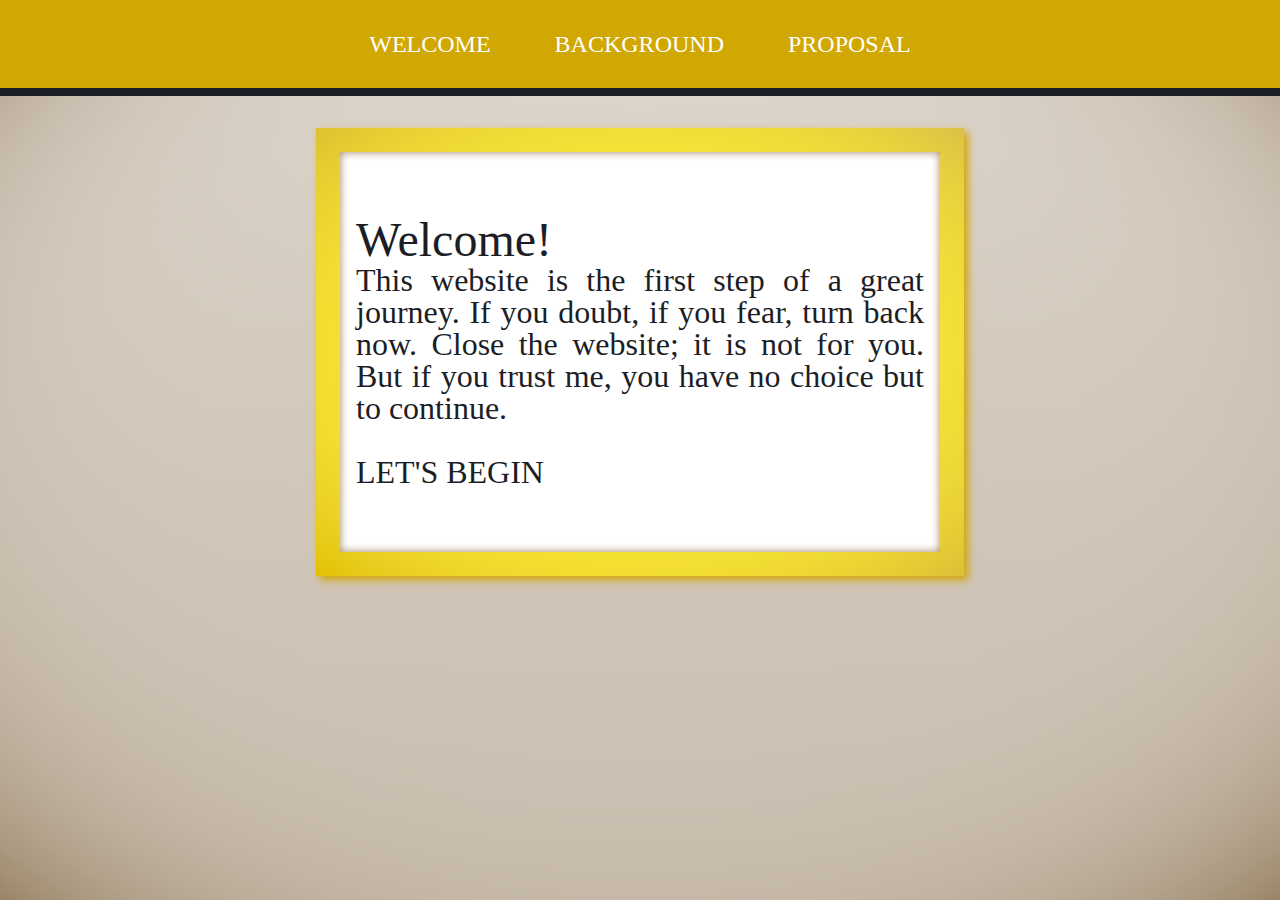
<file: index.html>
<!DOCTYPE html>
<html lang="en">
<head>
    <meta charset="UTF-8">
    <meta name="viewport" content="width=device-width, initial-scale=1.0">
    <title>Document</title>
    <link rel="stylesheet" href="style.css">
</head>
<body>
    <head class="container">
        <nav>
            <ul id="nav-links">
                <li><a href="index.html">Welcome</a></li>
                <li><a href="background.html">Background</a></li>
                <li><a href="proposal.html">Proposal</a></li>
            </ul>
        </nav>
    </head>
    <main class="container">
        <div class="content-box" id="welcome-content">
            <div class="text-box" id="welcome-text">
                <h1>Welcome!</h1>
                <h2>This website is the first step of a great journey. If you doubt, if you fear, turn back now. Close the website; it is not for you. But if you trust me, you have no choice but to continue.</h2>
                <a href="background.html" class="start">
                    <h2>Let's begin</h2>
                    <div class="arrow">&#8611;</div>
                </a>
            </div>
        </div>
    </main>
</body>
</html>
</file>
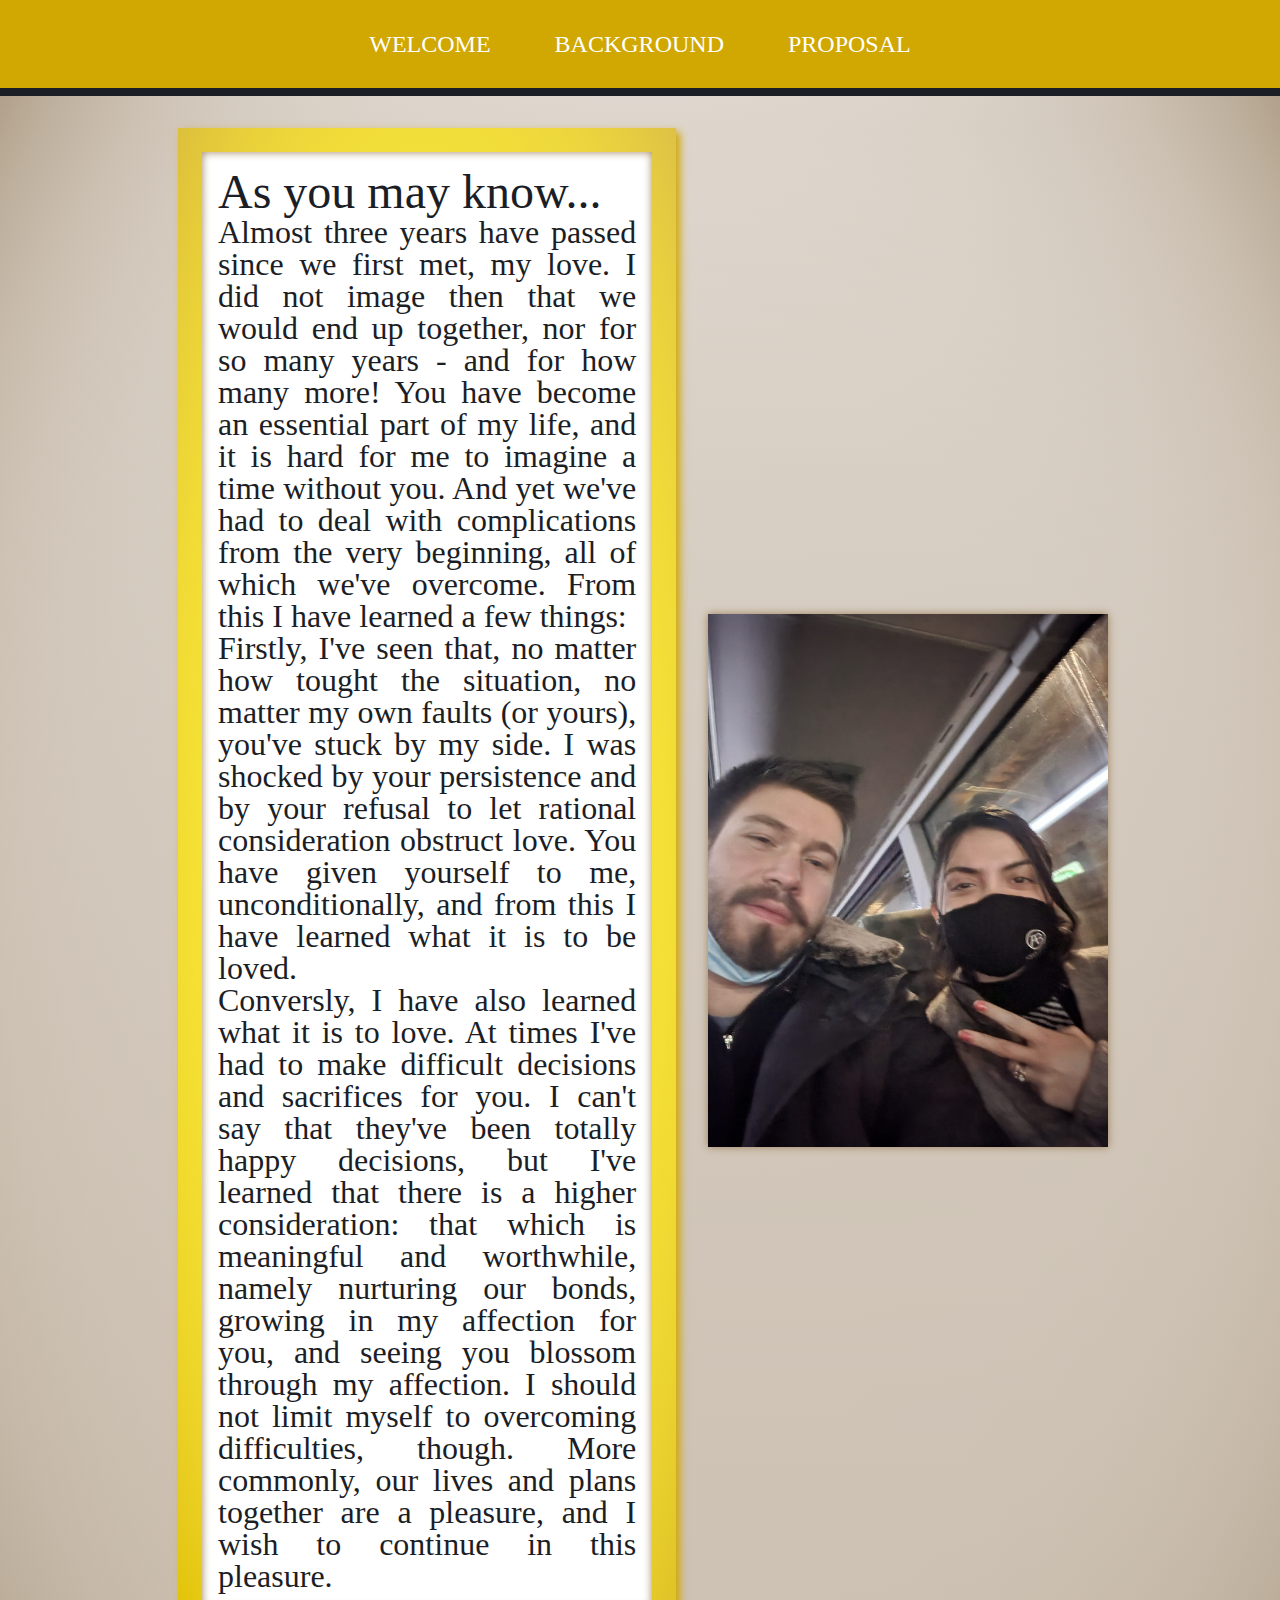
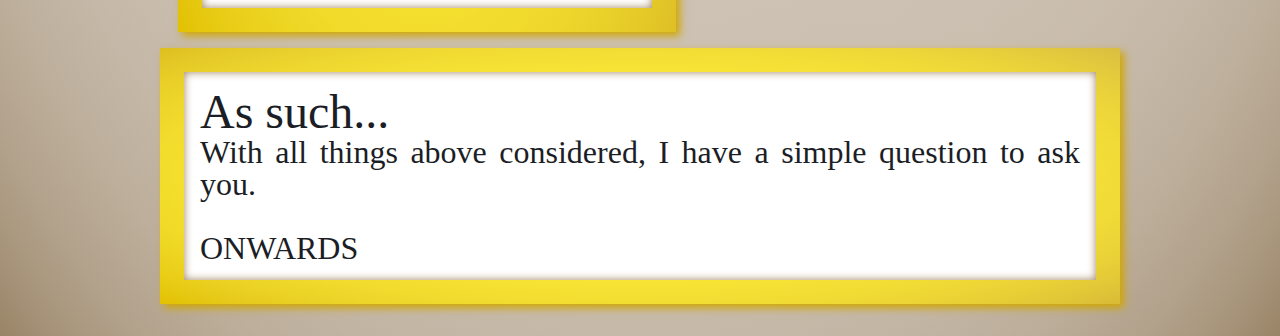
<file: background.html>
<!DOCTYPE html>
<html lang="en">
<head>
    <meta charset="UTF-8">
    <meta name="viewport" content="width=device-width, initial-scale=1.0">
    <title>Document</title>
    <link rel="stylesheet" href="style.css">
</head>
<body>
    <head class="container">
        <nav>
            <div id="logo-div"></div>
            <ul id="nav-links">
                <li><a href="index.html">Welcome</a></li>
                <li><a href="background.html">Background</a></li>
                <li><a href="proposal.html">Proposal</a></li>
            </ul>
        </nav>
    </head>
    <main class="container">
        <div id="background-row">
            <div class="content-box" id="back-content-1">
                <div class="text-box">
                    <h1>As you may know...</h1>
                    <h2>Almost three years have passed since we first met, my love. I did not image then that we would end up together, nor for so many years - and for how many more! You have become an essential part of my life, and it is hard for me to imagine a time without you. And yet we've had to deal with complications from the very beginning, all of which we've overcome. From this I have learned a few things:</h2>
                    <h2>Firstly, I've seen that, no matter how tought the situation, no matter my own faults (or yours), you've stuck by my side. I was shocked by your persistence and by your refusal to let rational consideration obstruct love. You have given yourself to me, unconditionally, and from this I have learned what it is to be loved.</h2>
                    <h2>Conversly, I have also learned what it is to love. At times I've had to make difficult decisions and sacrifices for you. I can't say that they've been totally happy decisions, but I've learned that there is a higher consideration: that which is meaningful and worthwhile, namely nurturing our bonds, growing in my affection for you, and seeing you blossom through my affection. I should not limit myself to overcoming difficulties, though. More commonly, our lives and plans together are a pleasure, and I wish to continue in this pleasure.</h2>
                </div>
            </div>
            <div id="img-box"></div>
        </div>
        <div class="content-box" id="back-content-2">
            <div class="text-box">
                <h1>As such...</h1>
                <h2>With all things above considered, I have a simple question to ask you.</h2>
                <a href="proposal.html" class="start">
                    <h2>Onwards</h2>
                    <div class="arrow">&#8611;</div>
                </a>
            </div>
        </div>
    </main>
    <footer>

    </footer>
</body>
<script src="script.js"></script>
</html>
</file>
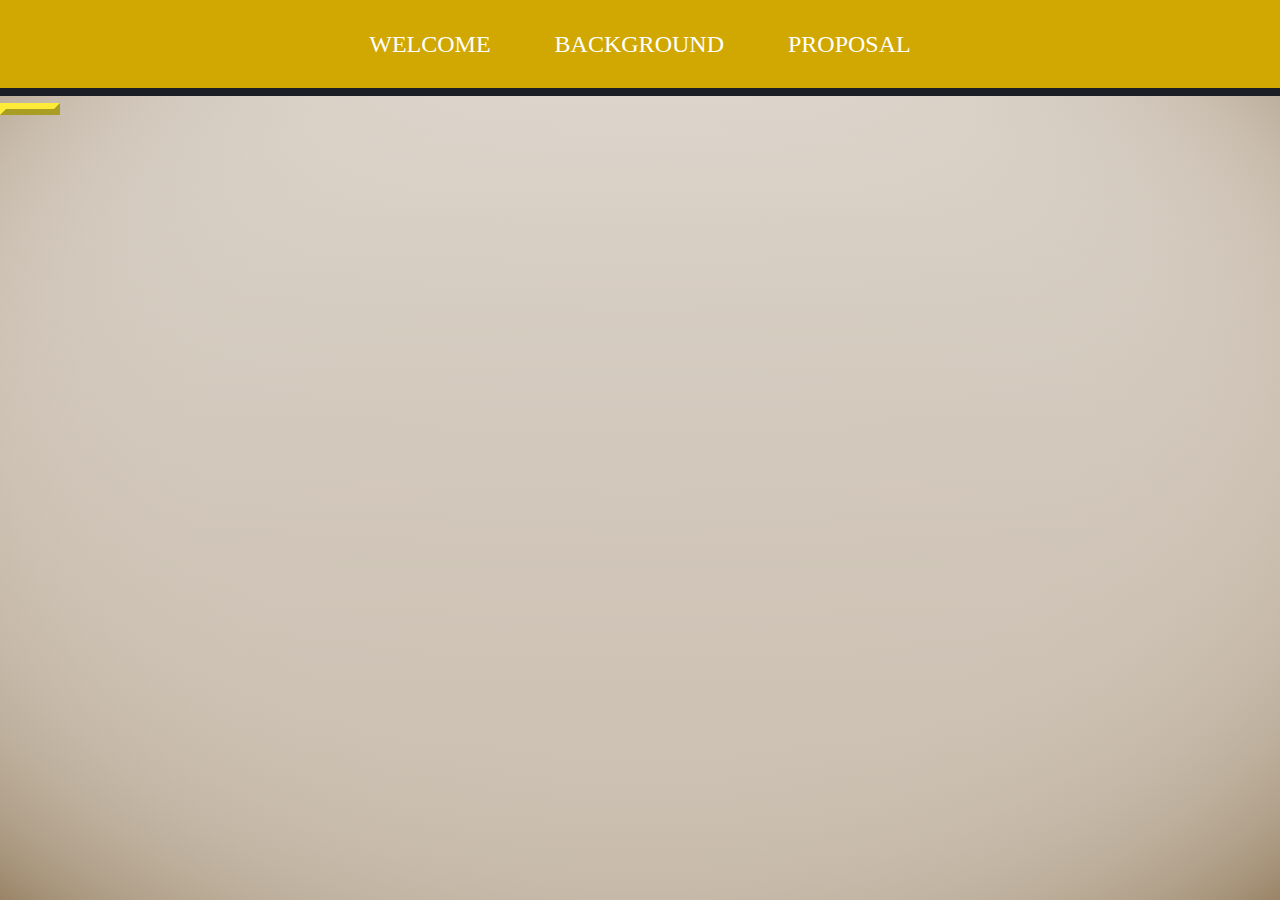
<file: no.html>
<!DOCTYPE html>
<html lang="en">
<head>
    <meta charset="UTF-8">
    <meta name="viewport" content="width=device-width, initial-scale=1.0">
    <title>Document</title>
    <link rel="stylesheet" href="style.css">
</head>
<body>
    <head>
        <nav>
            <div id="logo-div"></div>
            <ul id="nav-links">
                <li><a href="index.html">Welcome</a></li>
                <li><a href="background.html">Background</a></li>
                <li><a href="proposal.html">Proposal</a></li>
            </ul>
        </nav>
        <div class="banner" id="index-banner">
            <h1></h1>
            <h2></h2>
            <button></button>
        </div>
    </head>
    <main>
        <div></div>
        <div></div>
        <div></div>
    </main>
    <footer>

    </footer>
</body>
</html>
</file>
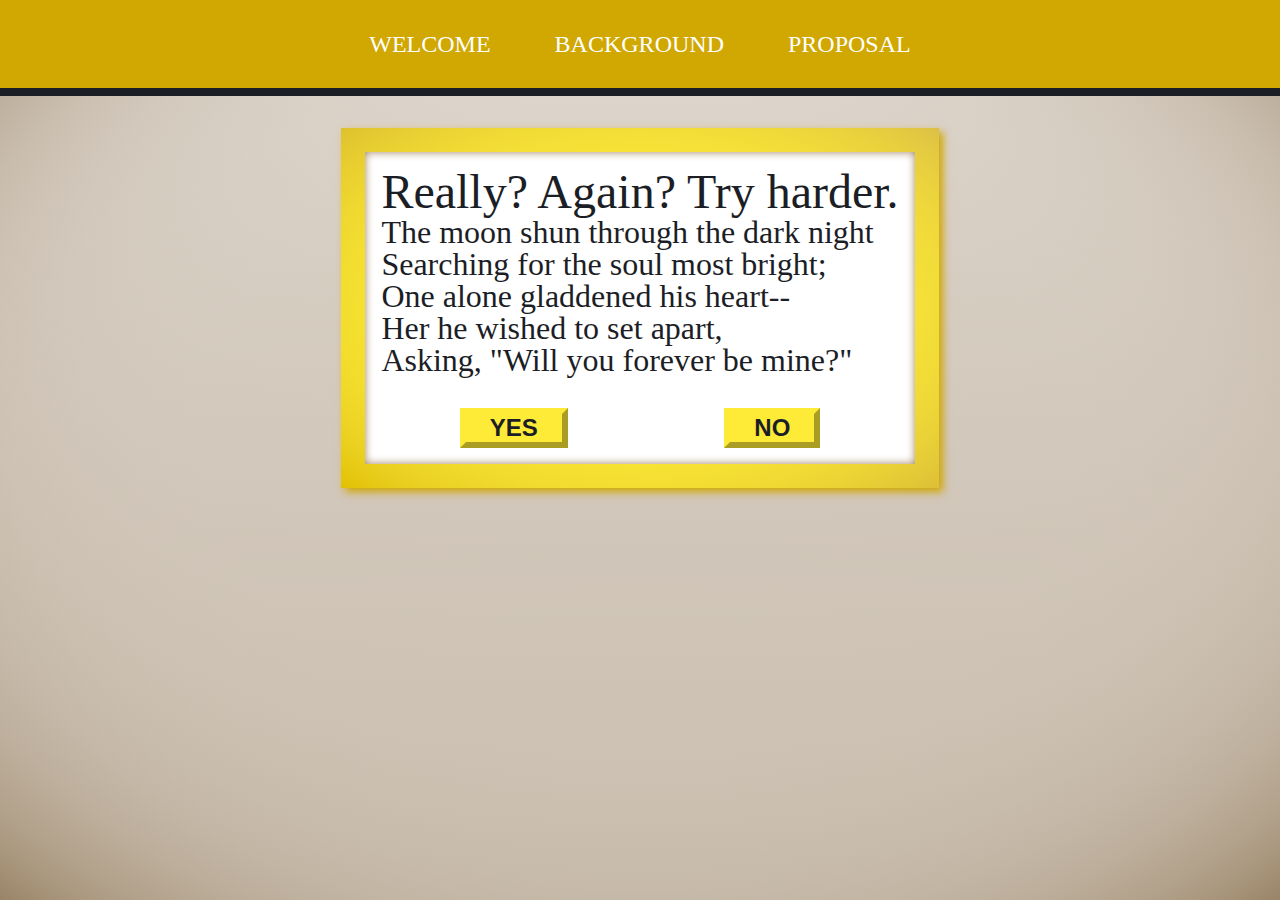
<file: no2.html>
<!DOCTYPE html>
<html lang="en">
<head>
    <meta charset="UTF-8">
    <meta name="viewport" content="width=device-width, initial-scale=1.0">
    <title>Document</title>
    <link rel="stylesheet" href="style.css">
</head>
<body>
    <head class="container">
        <nav>
            <div id="logo-div"></div>
            <ul id="nav-links">
                <li><a href="index.html">Welcome</a></li>
                <li><a href="background.html">Background</a></li>
                <li><a href="proposal.html">Proposal</a></li>
            </ul>
        </nav>
    </head>
    <main class="container">
        <div class="content-box">
            <div class="text-box">
                <h1>Really? Again? Try harder.</h1>
                <h2>The moon shun through the dark night</h2>
                <h2>Searching for the soul most bright;</h2>
                <h2>One alone gladdened his heart--</h2>
                <h2>Her he wished to set apart,</h2>
                <h2>Asking, <em>"Will you forever be mine?"</em></h2>
                <div id="button-box">
                    <a href="yes.html"><button id="yes">YES</button></a>
                    <a href="no3.html"><button id="no">NO</button></a>
                </div>
            </div>
        </div>
    </main>
    <footer>

    </footer>
</body>
</html>
</file>
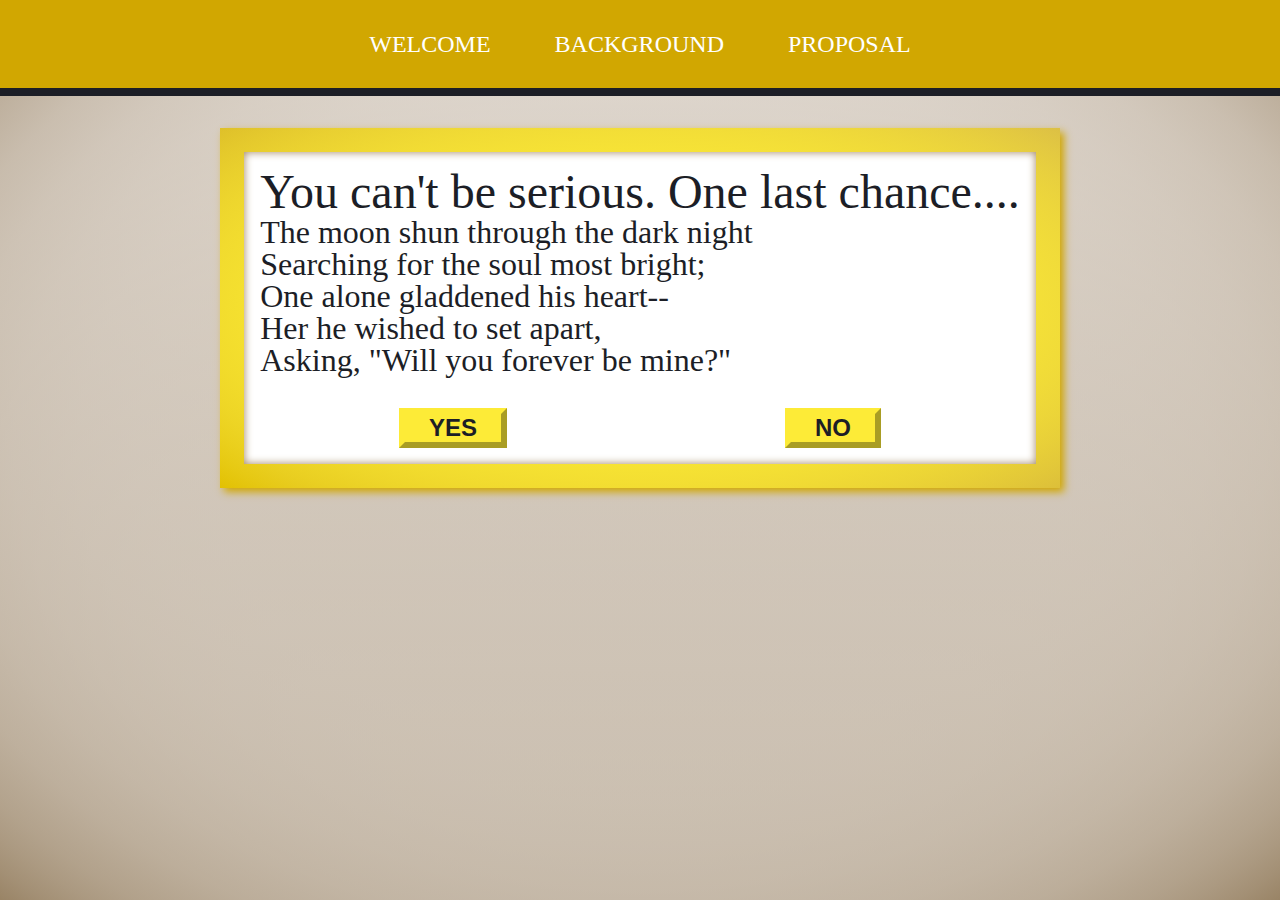
<file: no3.html>
<!DOCTYPE html>
<html lang="en">
<head>
    <meta charset="UTF-8">
    <meta name="viewport" content="width=device-width, initial-scale=1.0">
    <title>Document</title>
    <link rel="stylesheet" href="style.css">
</head>
<body>
    <head class="container">
        <nav>
            <div id="logo-div"></div>
            <ul id="nav-links">
                <li><a href="index.html">Welcome</a></li>
                <li><a href="background.html">Background</a></li>
                <li><a href="proposal.html">Proposal</a></li>
            </ul>
        </nav>
    </head>
    <main class="container">
        <div class="content-box">
            <div class="text-box">
                <h1>You can't be serious. One last chance....</h1>
                <h2>The moon shun through the dark night</h2>
                <h2>Searching for the soul most bright;</h2>
                <h2>One alone gladdened his heart--</h2>
                <h2>Her he wished to set apart,</h2>
                <h2>Asking, <em>"Will you forever be mine?"</em></h2>
                <div id="button-box">
                    <a href="yes.html"><button id="yes">YES</button></a>
                    <a href="no4.html"><button id="no">NO</button></a>
                </div>
            </div>
        </div>
    </main>
    <footer>

    </footer>
</body>
</html>
</file>
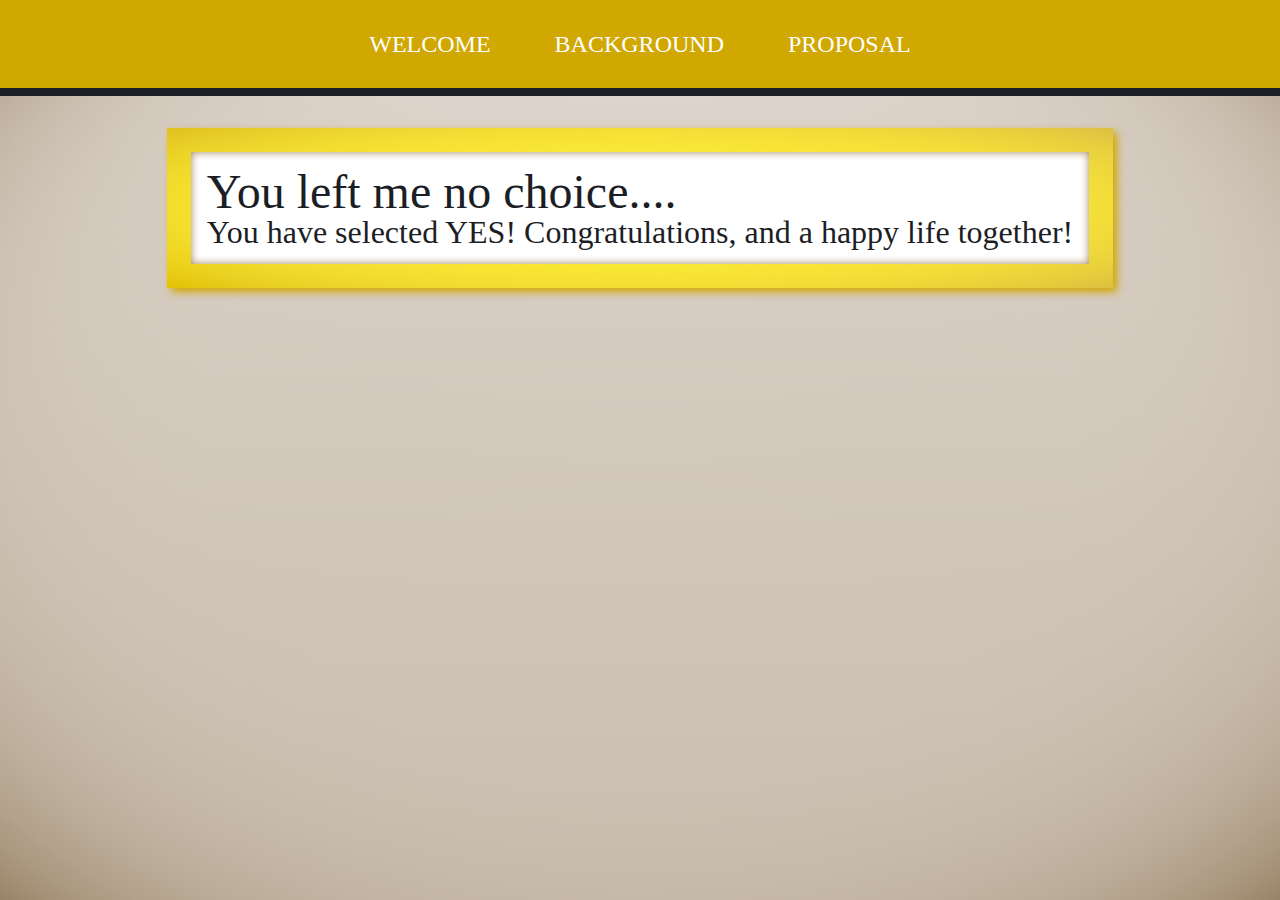
<file: no4.html>
<!DOCTYPE html>
<html lang="en">
<head>
    <meta charset="UTF-8">
    <meta name="viewport" content="width=device-width, initial-scale=1.0">
    <title>Document</title>
    <link rel="stylesheet" href="style.css">
</head>
<body>
    <head class="container">
        <nav>
            <div id="logo-div"></div>
            <ul id="nav-links">
                <li><a href="index.html">Welcome</a></li>
                <li><a href="background.html">Background</a></li>
                <li><a href="proposal.html">Proposal</a></li>
            </ul>
        </nav>
    </head>
    <main class="container">
        <div class="content-box">
            <div class="text-box">
                <h1>You left me no choice....</h1>
                <h2>You have selected YES! Congratulations, and a happy life together!</h2>
            </div>
        </div>
    </main>
    <footer>

    </footer>
</body>
</html>
</file>
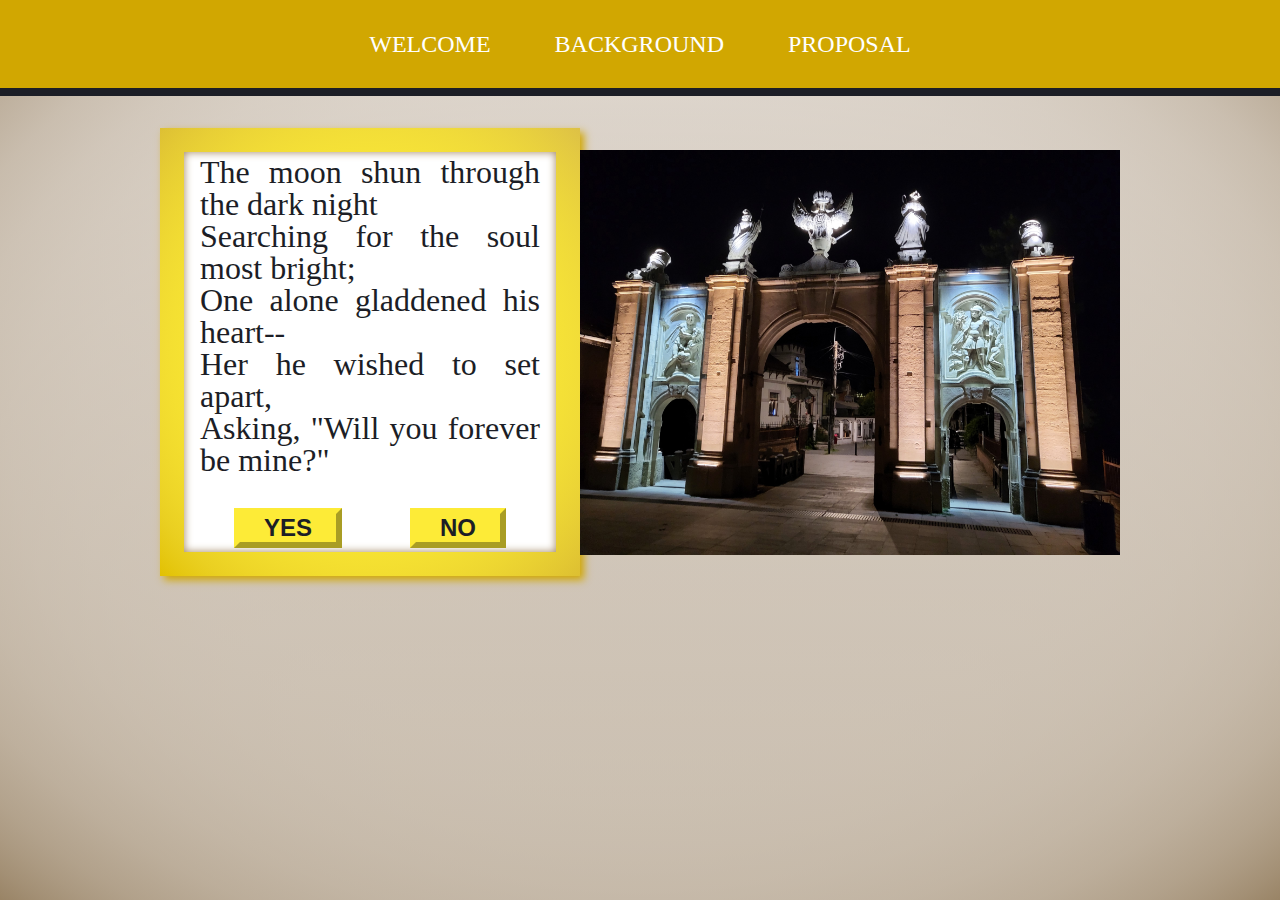
<file: proposal.html>
<!DOCTYPE html>
<html lang="en">
<head>
    <meta charset="UTF-8">
    <meta name="viewport" content="width=device-width, initial-scale=1.0">
    <title>Document</title>
    <link rel="stylesheet" href="style.css">
</head>
<body>
    <head class="container">
        <nav>
            <div id="logo-div"></div>
            <ul id="nav-links">
                <li><a href="index.html">Welcome</a></li>
                <li><a href="background.html">Background</a></li>
                <li><a href="proposal.html">Proposal</a></li>
            </ul>
        </nav>
    </head>
    <main class="container" id="main-proposal">
        <div class="content-box" id="proposal-content">
            <div class="text-box" id="proposal-text">
                <h2>The moon shun through the dark night</h2>
                <h2>Searching for the soul most bright;</h2>
                <h2>One alone gladdened his heart--</h2>
                <h2>Her he wished to set apart,</h2>
                <h2>Asking, <em>"Will you forever be mine?"</em></h2>
                <div id="button-box">
                    <a href="yes.html"><button id="yes">YES</button></a>
                    <a href="no.html"><button id="no">NO</button></a>
                </div>
            </div>
        </div>
        <img src="./20220731_225852.jpg" alt="" id="proposal-img">
    </main>
    <footer>

    </footer>
</body>
</html>
</file>
<file: style.css>
/*https://colorpalettes.net/color-palette-1978/*/

/* http://meyerweb.com/eric/tools/css/reset/ 
   v2.0 | 20110126
   License: none (public domain)
*/

html, body, div, span, applet, object, iframe,
h1, h2, h3, h4, h5, h6, p, blockquote, pre,
a, abbr, acronym, address, big, cite, code,
del, dfn, em, img, ins, kbd, q, s, samp,
small, strike, strong, sub, sup, tt, var,
b, u, i, center,
dl, dt, dd, ol, ul, li,
fieldset, form, label, legend,
table, caption, tbody, tfoot, thead, tr, th, td,
article, aside, canvas, details, embed, 
figure, figcaption, footer, header, hgroup, 
menu, nav, output, ruby, section, summary,
time, mark, audio, video {
	margin: 0;
	padding: 0;
	border: 0;
	font-size: 100%;
	font: inherit;
	vertical-align: baseline;
}
/* HTML5 display-role reset for older browsers */
article, aside, details, figcaption, figure, 
footer, header, hgroup, menu, nav, section {
	display: block;
}
body {
	line-height: 1;
}
ol, ul {
	list-style: none;
}
blockquote, q {
	quotes: none;
}
blockquote:before, blockquote:after,
q:before, q:after {
	content: '';
	content: none;
}
table {
	border-collapse: collapse;
	border-spacing: 0;
}

* {
    box-sizing: border-box;
}

:root {
    --black: #1c1e26;
    --dark-orange: #d1a701;
    --yellow: #fdeb37;
    --gray: #bdac9c;
    --brown: #9d815b;
}

body {
    width: 100%;
    min-height: 100vh;
    display: flex;
    flex-direction: column;
    justify-content: start;
    position: relative;
    background: radial-gradient(hsla(29, 20%, 89%, 0.5), 90%, hsla(35, 21%, 49%, 0.9)), linear-gradient(hsla(29, 20%, 89%, 0.9), 20%, hsla(35, 21%, 49%, 0.8));
    color: var(--black);    
}

.container {
    max-width: 2560px;
    margin-left: auto;
    margin-right: auto;
    padding-left: 32px;
    padding-right: 32px;
}

nav {
    padding: 32px;
    background-color: var(--dark-orange);
    border-bottom: 8px solid var(--black);
}

#nav-links {
    display: flex;
    justify-content: center;
    gap: 64px;
}

a {
    color: var(--black);
    text-decoration: none;
    text-transform: uppercase;
}

a:hover {
    text-decoration: underline;
}

#nav-links a {
    font-size: 24px;
    color: white;
}

main {
    display: flex;
    flex-direction: column;
    padding: 32px;
    gap: 16px;
}

.content-box {
    display: flex;
    justify-content: center;
    align-items: center;
    background: radial-gradient(hsla(55, 98%, 60%, 1), 80%, hsla(48, 99%, 41%, 0.6)), linear-gradient(45deg, hsla(55, 98%, 50%, 1), 20%, hsla(55, 98%, 80%, 0.6));
    box-shadow: 4px 4px 8px var(--dark-orange);
    padding: 24px;
}

#welcome-content {
    aspect-ratio: 3/2;
}

.text-box {
    max-height: 400px;
    display: flex;
    flex-direction: column;
    justify-content: center;
    text-align: justify;
    padding: 16px;
    background-color: white;
    box-shadow: inset 0px 0px 8px var(--brown);
}

#welcome-text {
    aspect-ratio: 3/2;
}

h1 {
    font-size: 48px;
}

h2 {
    font-size: 32px;
}

.text-box a {
    font-size: 32px;
    margin-top: 32px;
    color: var(--black);
    text-decoration: none;
}

.start {
    display: flex;
    gap: 10px;
}

.arrow {
    transform: translateX(-8px);
    transition: 500ms ease-in;
    opacity: 0;
}

.start:hover .arrow {
    transform: translateX(0px);
    opacity: 1;
}

/*Background*/

#background-row {
    padding: 0 12px 0 18px;
    display: flex;
    justify-content: space-between;
    align-items: center;
    width: 100%;
    gap: 32px;
}

#back-content-1 {
    width: 900px;
    box-sizing: border-box;

}

#back-content-1 .text-box {
    max-height: 2000px;
}

#img-box {
    width: 400px;
    height: 533px;
    aspect-ratio: 3/4;
    background-image: url(Resources/1.jpg);
    background-position: center;
    background-repeat: no-repeat;
    background-size: cover;
    transition: 200ms ease-in;
    box-shadow: 0px 0px 8px var(--brown);
}

#back-content-2 {
    box-sizing: content-box;
}

/*Proposal*/

#main-proposal {
    flex-direction: row;
    justify-content: space-between;
    align-items: center;
    gap: 0;
    width: 100%;
}

#proposal-content {
    height: 100%;
}

#button-box {
    width: 100%;
    display: flex;
    flex-direction: row;
    justify-content: space-around;
    align-items: center;
}

button {
    background-color: var(--yellow);
    color: var(--black);
    outline: none;
    border: 6px outset var(--yellow);
    font-weight: 600;
    font-size: 24px;
    padding: 0 24px;
    cursor: pointer;
    transition: 500ms ease-in;
}

#yes:hover {
    background-color: hsl(55, 98%, 80%);
    border: 6px outset hsl(55, 98%, 80%);
}

#no:hover {
    background-color: var(--dark-orange);
    border: 6px outset var(--dark-orange);
}

#proposal-img {
    width: 540px;
}

#yes-content {
    width: 60%;
    align-self: center;
}

@media (max-width: 2560px){
    .container {
        max-width: 1440px;
    }
}

@media (max-width: 1440px){
    .container {
        max-width: 1024px;
    }
}

@media (max-width: 1024px){
    .container {
        max-width: 768px;
    }
}

@media (max-width: 768px){
    .container {
        max-width: 425px;
    }
}

@media (max-width: 425px){
    .container {
        max-width: 375px;
    }
}

@media (max-width: 375px){
    .container {
        width: 100%;
    }
}

@media (max-width: 320px){
    .container {
        max-width: 320px;
    }
}
</file>
